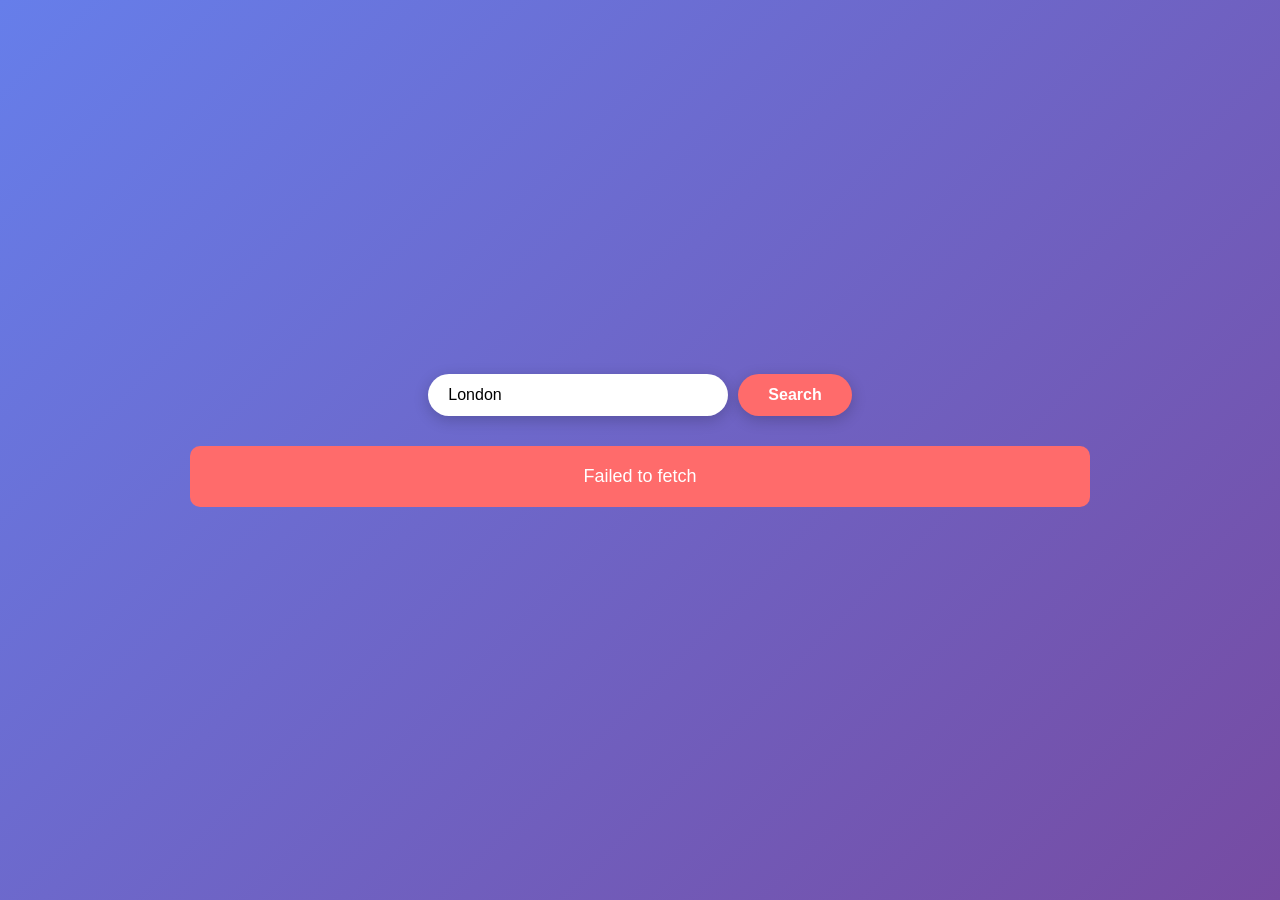
<file: weather-dashboard.html>
<!DOCTYPE html>
<html lang="en">
<head>
    <meta charset="UTF-8">
    <meta name="viewport" content="width=device-width, initial-scale=1.0">
    <title>Weather Dashboard</title>
    <style>
        * {
            margin: 0;
            padding: 0;
            box-sizing: border-box;
        }

        body {
            font-family: 'Segoe UI', Tahoma, Geneva, Verdana, sans-serif;
            background: linear-gradient(135deg, #667eea 0%, #764ba2 100%);
            min-height: 100vh;
            display: flex;
            justify-content: center;
            align-items: center;
            padding: 20px;
        }

        .container {
            width: 100%;
            max-width: 900px;
        }

        .search-box {
            display: flex;
            gap: 10px;
            margin-bottom: 30px;
            flex-wrap: wrap;
            justify-content: center;
        }

        .search-box input {
            padding: 12px 20px;
            border: none;
            border-radius: 50px;
            width: 300px;
            font-size: 16px;
            box-shadow: 0 4px 15px rgba(0, 0, 0, 0.2);
        }

        .search-box button {
            padding: 12px 30px;
            background: #ff6b6b;
            color: white;
            border: none;
            border-radius: 50px;
            cursor: pointer;
            font-size: 16px;
            font-weight: bold;
            box-shadow: 0 4px 15px rgba(0, 0, 0, 0.2);
            transition: background 0.3s;
        }

        .search-box button:hover {
            background: #ff5252;
        }

        .current-weather {
            background: white;
            border-radius: 20px;
            padding: 40px;
            margin-bottom: 30px;
            box-shadow: 0 10px 40px rgba(0, 0, 0, 0.2);
            text-align: center;
        }

        .city-name {
            font-size: 32px;
            font-weight: bold;
            color: #333;
            margin-bottom: 10px;
        }

        .date-time {
            color: #666;
            margin-bottom: 20px;
        }

        .weather-icon {
            font-size: 80px;
            margin: 20px 0;
        }

        .temperature {
            font-size: 64px;
            color: #667eea;
            font-weight: bold;
            margin: 20px 0;
        }

        .weather-description {
            font-size: 24px;
            color: #666;
            text-transform: capitalize;
            margin-bottom: 30px;
        }

        .weather-details {
            display: grid;
            grid-template-columns: repeat(auto-fit, minmax(150px, 1fr));
            gap: 20px;
            margin-top: 30px;
        }

        .detail-card {
            background: #f8f9fa;
            padding: 15px;
            border-radius: 10px;
            text-align: center;
        }

        .detail-label {
            color: #999;
            font-size: 12px;
            text-transform: uppercase;
            margin-bottom: 5px;
        }

        .detail-value {
            font-size: 20px;
            color: #333;
            font-weight: bold;
        }

        .forecast {
            display: grid;
            grid-template-columns: repeat(auto-fit, minmax(150px, 1fr));
            gap: 15px;
            margin-top: 20px;
        }

        .forecast-card {
            background: white;
            padding: 20px;
            border-radius: 15px;
            text-align: center;
            box-shadow: 0 5px 15px rgba(0, 0, 0, 0.1);
        }

        .forecast-day {
            font-weight: bold;
            color: #333;
            margin-bottom: 10px;
        }

        .forecast-icon {
            font-size: 40px;
            margin: 10px 0;
        }

        .forecast-temp {
            color: #667eea;
            font-weight: bold;
        }

        .error {
            background: #ff6b6b;
            color: white;
            padding: 20px;
            border-radius: 10px;
            text-align: center;
            font-size: 18px;
            margin-bottom: 20px;
        }

        .loading {
            text-align: center;
            color: white;
            font-size: 18px;
        }

        .section-title {
            color: white;
            font-size: 20px;
            margin-top: 30px;
            margin-bottom: 15px;
            font-weight: bold;
        }
    </style>
</head>
<body>
    <div class="container">
        <div class="search-box">
            <input 
                type="text" 
                id="cityInput" 
                placeholder="Enter city name..." 
                autocomplete="off"
            >
            <button onclick="searchWeather()">Search</button>
        </div>

        <div id="error" class="error" style="display: none;"></div>
        <div id="loading" class="loading" style="display: none;">Loading weather data...</div>

        <div id="currentWeather" class="current-weather" style="display: none;">
            <div class="city-name" id="cityName"></div>
            <div class="date-time" id="dateTime"></div>
            <div class="weather-icon" id="weatherIcon"></div>
            <div class="temperature" id="temperature"></div>
            <div class="weather-description" id="description"></div>
            <div class="weather-details" id="weatherDetails"></div>
        </div>

        <div id="forecastSection" style="display: none;">
            <div class="section-title">5-Day Forecast</div>
            <div class="forecast" id="forecast"></div>
        </div>
    </div>

    <script>
        // OpenWeatherMap API Key (Free tier)
        const API_KEY = 'b6fd43b51ba62d77e4a2158735e11efb';
        const BASE_URL = 'https://api.openweathermap.org/data/2.5';

        // Weather icon mapping
        const weatherIcons = {
            '01d': '☀️',
            '01n': '🌙',
            '02d': '⛅',
            '02n': '🌤️',
            '03d': '☁️',
            '03n': '☁️',
            '04d': '☁️',
            '04n': '☁️',
            '09d': '🌧️',
            '09n': '🌧️',
            '10d': '🌦️',
            '10n': '🌧️',
            '11d': '⛈️',
            '11n': '⛈️',
            '13d': '❄️',
            '13n': '❄️',
            '50d': '🌫️',
            '50n': '🌫️'
        };

        function showError(message) {
            const errorDiv = document.getElementById('error');
            errorDiv.textContent = message;
            errorDiv.style.display = 'block';
            document.getElementById('currentWeather').style.display = 'none';
            document.getElementById('forecastSection').style.display = 'none';
        }

        function showLoading() {
            document.getElementById('loading').style.display = 'block';
            document.getElementById('error').style.display = 'none';
        }

        function hideLoading() {
            document.getElementById('loading').style.display = 'none';
        }

        function getWeatherIcon(iconCode) {
            return weatherIcons[iconCode] || '🌤️';
        }

        function formatDate(timestamp) {
            const date = new Date(timestamp * 1000);
            return date.toLocaleDateString('en-US', { 
                weekday: 'long', 
                year: 'numeric', 
                month: 'long', 
                day: 'numeric',
                hour: '2-digit',
                minute: '2-digit'
            });
        }

        function formatDayName(timestamp) {
            const date = new Date(timestamp * 1000);
            return date.toLocaleDateString('en-US', { weekday: 'short' });
        }

        async function searchWeather() {
            const city = document.getElementById('cityInput').value.trim();
            if (!city) {
                showError('Please enter a city name');
                return;
            }

            showLoading();

            try {
                // Fetch current weather
                const currentResponse = await fetch(
                    `${BASE_URL}/weather?q=${city}&units=metric&appid=${API_KEY}`
                );

                if (!currentResponse.ok) {
                    if (currentResponse.status === 404) {
                        throw new Error('City not found');
                    }
                    throw new Error('Failed to fetch weather data');
                }

                const currentData = await currentResponse.json();

                // Fetch 5-day forecast
                const forecastResponse = await fetch(
                    `${BASE_URL}/forecast?q=${city}&units=metric&appid=${API_KEY}`
                );

                if (!forecastResponse.ok) {
                    throw new Error('Failed to fetch forecast data');
                }

                const forecastData = await forecastResponse.json();

                displayCurrentWeather(currentData);
                displayForecast(forecastData);
                hideLoading();
            } catch (error) {
                hideLoading();
                showError(error.message);
            }
        }

        function displayCurrentWeather(data) {
            const { main, weather, wind, clouds, sys } = data;
            const iconCode = weather[0].icon;

            document.getElementById('cityName').textContent = 
                `${data.name}, ${data.sys.country}`;
            
            document.getElementById('dateTime').textContent = 
                formatDate(data.dt);
            
            document.getElementById('weatherIcon').textContent = 
                getWeatherIcon(iconCode);
            
            document.getElementById('temperature').textContent = 
                `${Math.round(main.temp)}°C`;
            
            document.getElementById('description').textContent = 
                weather[0].description;

            // Weather details
            const detailsHTML = `
                <div class="detail-card">
                    <div class="detail-label">Feels Like</div>
                    <div class="detail-value">${Math.round(main.feels_like)}°C</div>
                </div>
                <div class="detail-card">
                    <div class="detail-label">Humidity</div>
                    <div class="detail-value">${main.humidity}%</div>
                </div>
                <div class="detail-card">
                    <div class="detail-label">Pressure</div>
                    <div class="detail-value">${main.pressure} mb</div>
                </div>
                <div class="detail-card">
                    <div class="detail-label">Wind Speed</div>
                    <div class="detail-value">${wind.speed} m/s</div>
                </div>
                <div class="detail-card">
                    <div class="detail-label">Clouds</div>
                    <div class="detail-value">${clouds.all}%</div>
                </div>
                <div class="detail-card">
                    <div class="detail-label">UV Index</div>
                    <div class="detail-value">${data.visibility / 1000} km</div>
                </div>
            `;

            document.getElementById('weatherDetails').innerHTML = detailsHTML;
            document.getElementById('currentWeather').style.display = 'block';
            document.getElementById('error').style.display = 'none';
        }

        function displayForecast(data) {
            const forecasts = data.list.filter((item, index) => index % 8 === 0);
            
            let forecastHTML = '';
            forecasts.slice(0, 5).forEach(forecast => {
                const iconCode = forecast.weather[0].icon;
                forecastHTML += `
                    <div class="forecast-card">
                        <div class="forecast-day">${formatDayName(forecast.dt)}</div>
                        <div class="forecast-icon">${getWeatherIcon(iconCode)}</div>
                        <div style="margin: 10px 0; color: #666; font-size: 12px; text-transform: capitalize;">
                            ${forecast.weather[0].description}
                        </div>
                        <div class="forecast-temp">
                            ${Math.round(forecast.main.temp_max)}° / ${Math.round(forecast.main.temp_min)}°
                        </div>
                    </div>
                `;
            });

            document.getElementById('forecast').innerHTML = forecastHTML;
            document.getElementById('forecastSection').style.display = 'block';
        }

        // Allow Enter key to search
        document.getElementById('cityInput').addEventListener('keypress', (e) => {
            if (e.key === 'Enter') searchWeather();
        });

        // Load default city on page load
        window.addEventListener('load', () => {
            document.getElementById('cityInput').value = 'London';
            searchWeather();
        });
    </script>
</body>
</html>
</file>
